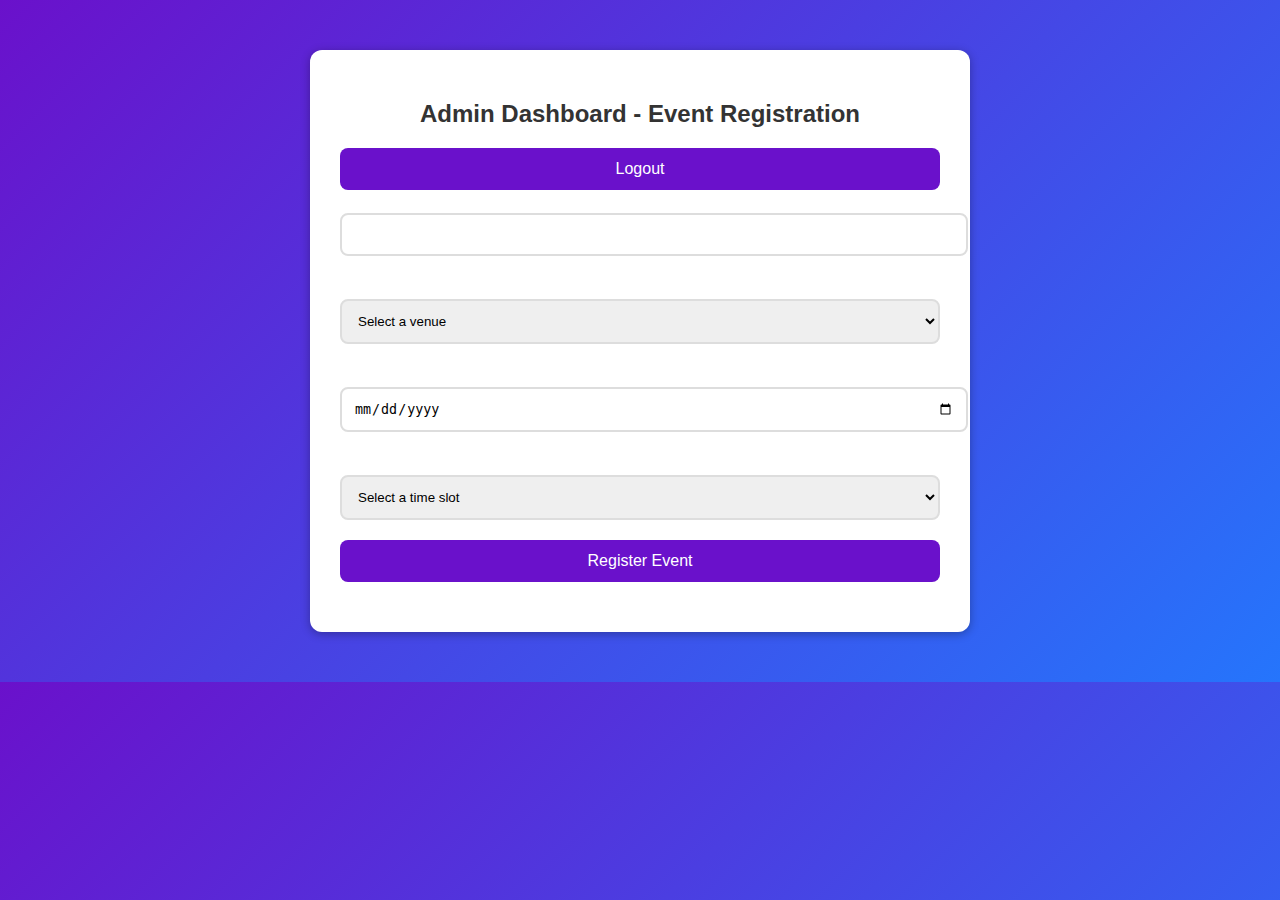
<file: index.html>
<!DOCTYPE html>
<html lang="en">
<head>
    <meta charset="UTF-8">
    <meta name="viewport" content="width=device-width, initial-scale=1.0">
    <title>Admin Dashboard - Event Registration</title>
    <link rel="stylesheet" href="admin-styles.css">
</head>
<body>
    <div class="admin-container">
        <h2>Admin Dashboard - Event Registration</h2>
        <button onclick="window.location.href='login.html'" class="logout-button">Logout</button>
        
        <form id="event-registration-form">
            <div class="input-group">
                <label for="event-name">Event Name</label>
                <input type="text" id="event-name" name="event-name" required>
            </div>

            <div class="input-group">
                <label for="event-venue">Select Venue</label>
                <select id="event-venue" name="event-venue" required>
                    <option value="" disabled selected>Select a venue</option>
                    <option value="Auditorium">Auditorium</option>
                    <option value="Conference Room A">Conference Room A</option>
                    <option value="Conference Room B">Conference Room B</option>
                </select>
            </div>

            <div class="input-group">
                <label for="event-date">Event Date</label>
                <input type="date" id="event-date" name="event-date" required>
            </div>

            <div class="input-group">
                <label for="event-time">Select Time Slot</label>
                <select id="event-time" name="event-time" required>
                    <option value="" disabled selected>Select a time slot</option>
                </select>
            </div>

            <button type="submit" class="submit-button">Register Event</button>
        </form>

        <div id="availability-message" class="availability-message"></div>
    </div>

    <script>
        const eventDateInput = document.getElementById('event-date');
        const venueSelect = document.getElementById('event-venue');
        const timeSlotSelect = document.getElementById('event-time');
        const availabilityMessage = document.getElementById('availability-message');

        // Example available time slots
        const availableTimeSlots = {
            "Auditorium": ["9:00 AM - 10:00 AM", "10:30 AM - 11:30 AM", "1:00 PM - 2:00 PM"],
            "Conference Room A": ["9:00 AM - 10:00 AM", "11:00 AM - 12:00 PM"],
            "Conference Room B": ["10:00 AM - 11:00 AM", "2:00 PM - 3:00 PM"]
        };

        // Event listener for venue selection
        venueSelect.addEventListener('change', function() {
            updateAvailableTimeSlots();
        });

        // Event listener for event date selection
        eventDateInput.addEventListener('change', function() {
            updateAvailableTimeSlots();
        });

        function updateAvailableTimeSlots() {
            const selectedVenue = venueSelect.value;
            const selectedDate = eventDateInput.value;

            // Clear previous time slots
            timeSlotSelect.innerHTML = '<option value="" disabled selected>Select a time slot</option>';

            if (selectedVenue && selectedDate) {
                const timeSlots = availableTimeSlots[selectedVenue];
                
                if (timeSlots) {
                    timeSlots.forEach(time => {
                        const option = document.createElement('option');
                        option.value = time;
                        option.textContent = time;
                        timeSlotSelect.appendChild(option);
                    });
                }

                availabilityMessage.textContent = `Available time slots for ${selectedVenue} on ${selectedDate}:`;
            } else {
                availabilityMessage.textContent = '';
            }
        }

        // Handle form submission
        eventRegistrationForm.addEventListener('submit', function(e) {
            e.preventDefault();
            alert("Event registered successfully!");
            // Here you can add code to submit the form data to your backend
        });
    </script>
</body>
</html>
</file>
<file: admin-styles.css>
body {
    font-family: 'Arial', sans-serif;
    background: linear-gradient(135deg, #6a11cb, #2575fc);
    color: white;
    margin: 0;
}

.admin-container {
    background: #ffffff;
    padding: 30px;
    border-radius: 12px;
    box-shadow: 0 2px 10px rgba(0, 0, 0, 0.3);
    width: 100%;
    max-width: 600px;
    margin: 50px auto;
}

h2 {
    text-align: center;
    color: #333;
}

.input-group {
    margin-bottom: 20px;
}

label {
    display: block;
    margin-bottom: 5px;
    font-weight: bold;
}

input[type="text"],
input[type="date"],
select {
    width: 100%;
    padding: 12px;
    border-radius: 8px;
    border: 2px solid #ddd;
    transition: border-color 0.3s;
}

input[type="text"]:focus,
input[type="date"]:focus,
select:focus {
    border-color: #6a11cb;
}

.submit-button, .logout-button {
    width: 100%;
    padding: 12px;
    background-color: #6a11cb;
    color: white;
    border: none;
    border-radius: 8px;
    font-size: 16px;
    cursor: pointer;
    transition: background-color 0.3s;
}

.submit-button:hover, .logout-button:hover {
    background-color: #2575fc;
}

.availability-message {
    margin-top: 20px;
    font-size: 14px;
    color: #333;
}
</file>
